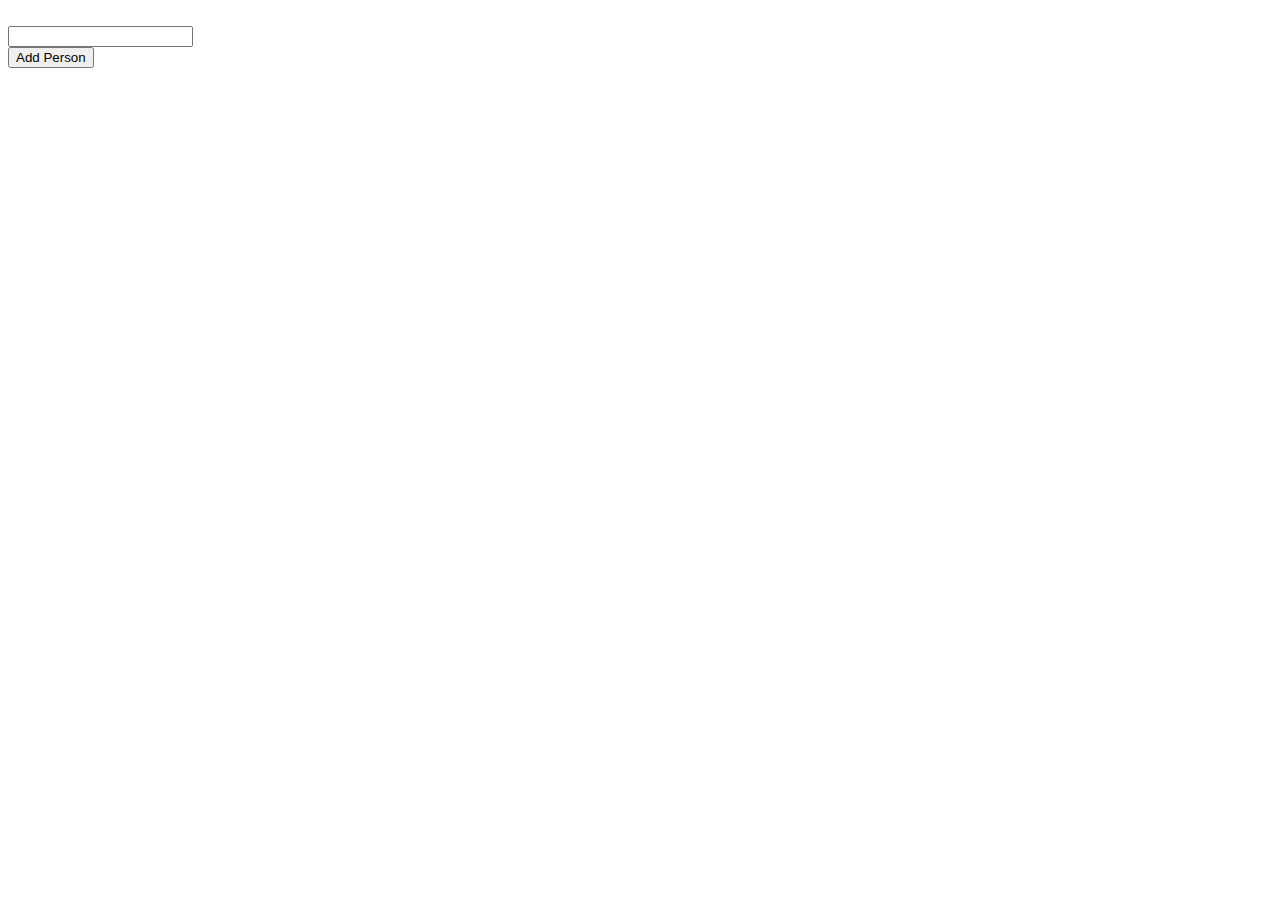
<file: 1.html>
<!DOCTYPE html>
<html lang="en">
<head>
    <meta charset="UTF-8">
    <meta name="viewport" content="width=device-width, initial-scale=1.0">
    <title>Document</title>
    <link rel="stylesheet" href="Untitled-2.css">
    <script src="js.js"></script>
</head>
<body>
<form>
    <label for="name"></label><br>
    <input type="text" id="name" name="name"><br>
    <button type="submit">Add Person</button>
</form>
<div id="img"></div>
</body>
</html>
</file>
<file: Untitled-2.css>
img {
    size: 20px;
}
</file>
